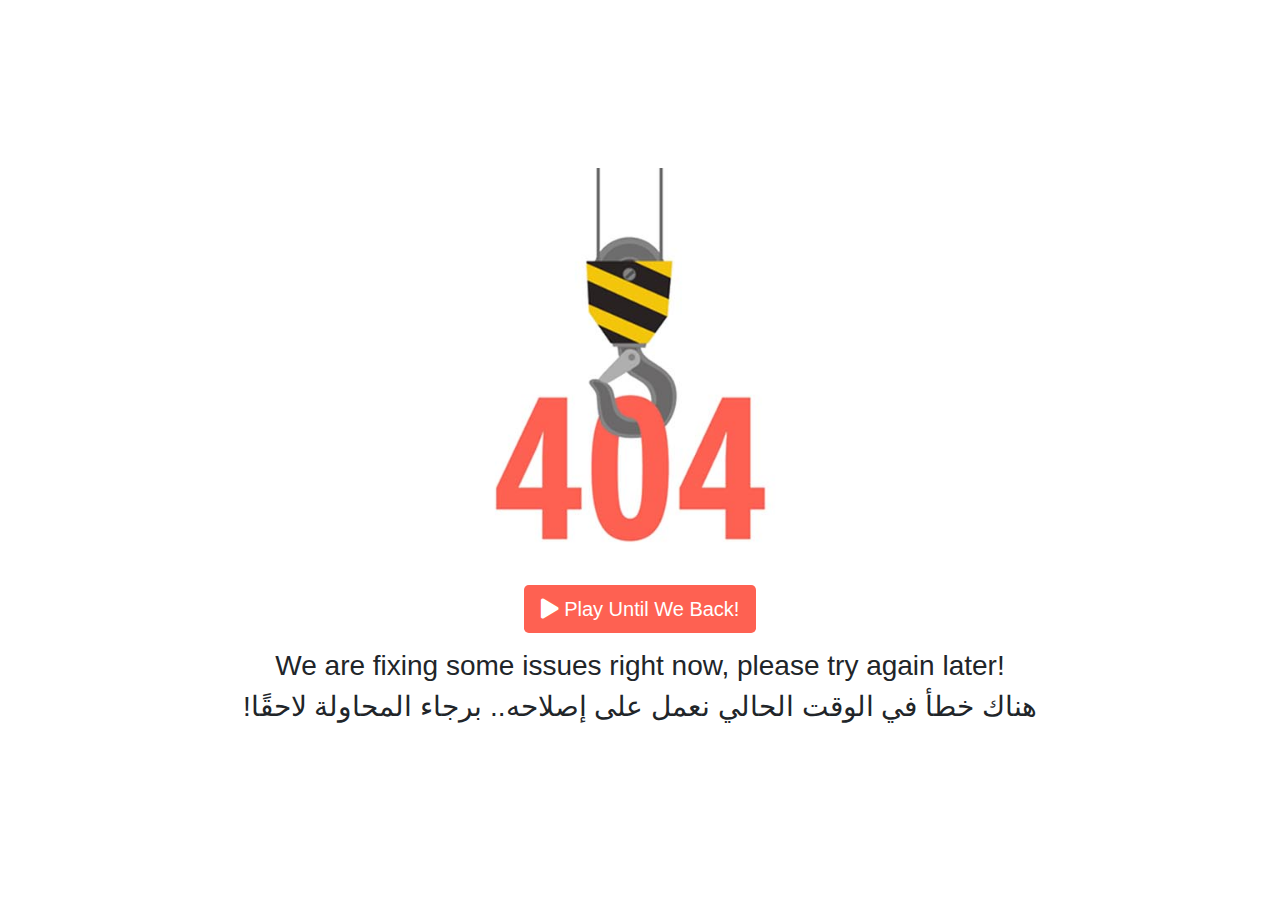
<file: index.html>
<!DOCTYPE html>
<html lang="en">
<head>
<meta charset="UTF-8">
<meta name="viewport" content="width=device-width, initial-scale=1.0">
<meta http-equiv="X-UA-Compatible" content="ie=edge">
<meta name="Description" content="Enter your description here"/>
<link rel="stylesheet" href="https://cdnjs.cloudflare.com/ajax/libs/font-awesome/5.15.3/css/all.min.css">
<link rel="stylesheet" href="https://cdnjs.cloudflare.com/ajax/libs/twitter-bootstrap/4.6.0/css/bootstrap.min.css">
<link rel="stylesheet" href="css/style.css">

<title>Title</title>
</head>
<body class="row no-gutters justify-content-center align-items-center vh-100">
    <div class="container-fluid">
        
        <div class="row no-gutters justify-content-center">
            <div class="col-12 text-center mb-3">

                    <img src="404.jpg" class="w-100 404_image"  alt="">
                    <button id="tic_play" class="btn btn-main btn-lg"><i class="fa fa-play" aria-hidden="true"></i> Play Until We Back!</button>
            </div>
            <div class="col-12 my-5" id="tic_div">
                <div class="board__settings"><i class="fa fa-cog board__settings-cog"></i>
                    <h1 class="board__header-settings">Choose Player
                        <div class="board__row">
                            <div class="board__settings__choice-cross"></div>
                            <div class="board__settings__choice-nought"></div>
                        </div>
                    </h1>
                </div>
                <div class="board__difficulty"><i class="fa fa-cog board__settings-cog"></i>
                    <h1 class="board__header-difficulty">Select Difficulty</h1>
                    <div class="board__difficulty__button-easy" id="easy">Easy</div>
                    <div class="board__difficulty__button-medium" id="medium">Medium</div>
                    <div class="board__difficulty__button-hard" id="hard">Hard</div>
                </div>
                <div class="board">
                    <div class="board__row">
                        <input class="board__slot-hidden" type="radio"/>
                        <label class="board__slot" id="0"></label>
                        <input class="board__slot-hidden" type="radio"/>
                        <label class="board__slot" id="1"></label>
                        <input class="board__slot-hidden" type="radio"/>
                        <label class="board__slot" id="2"></label>
                    </div>
                    <div class="board__row">
                        <input class="board__slot-hidden" type="radio"/>
                        <label class="board__slot" id="3"></label>
                        <input class="board__slot-hidden" type="radio"/>
                        <label class="board__slot" id="4"></label>
                        <input class="board__slot-hidden" type="radio"/>
                        <label class="board__slot" id="5"></label>
                    </div>
                    <div class="board__row">
                        <input class="board__slot-hidden" type="radio"/>
                        <label class="board__slot" id="6"></label>
                        <input class="board__slot-hidden" type="radio"/>
                        <label class="board__slot" id="7"></label>
                        <input class="board__slot-hidden" type="radio"/>
                        <label class="board__slot" id="8"></label>
                    </div>
                </div>
            </div>
            <!-- <div class="col-12 text-center hidden" style="opacity: 0;">
                <div class="caption">
                    
                    <h3>We are fixing some issues right now, please try again later!</h3>
                </div>
            </div>
            <div class="col-12 text-center hidden" style="opacity: 0;">
                <div class="caption">
                    
                    <h3>We are fixing some issues right now, please try again later!</h3>
                    <h3>!هناك خطأ في الوقت الحالي نعمل على إصلاحه.. برجاء المحاولة لاحقًا</h3>
                </div>
            </div> -->
            <div class="col-12 text-center">
                <div class="caption">
                    
                    <h3>We are fixing some issues right now, please try again later!</h3>
                    <h3>!هناك خطأ في الوقت الحالي نعمل على إصلاحه.. برجاء المحاولة لاحقًا</h3>
                </div>
            </div>
            
        </div>
    </div>

<script src="https://cdnjs.cloudflare.com/ajax/libs/jquery/3.5.1/jquery.min.js"></script>
<script src="https://cdnjs.cloudflare.com/ajax/libs/popper.js/1.16.1/umd/popper.min.js"></script>
<script src="https://cdnjs.cloudflare.com/ajax/libs/twitter-bootstrap/4.6.0/js/bootstrap.min.js"></script>
<script src="js/script.js"></script>

</body>
</html>
</file>
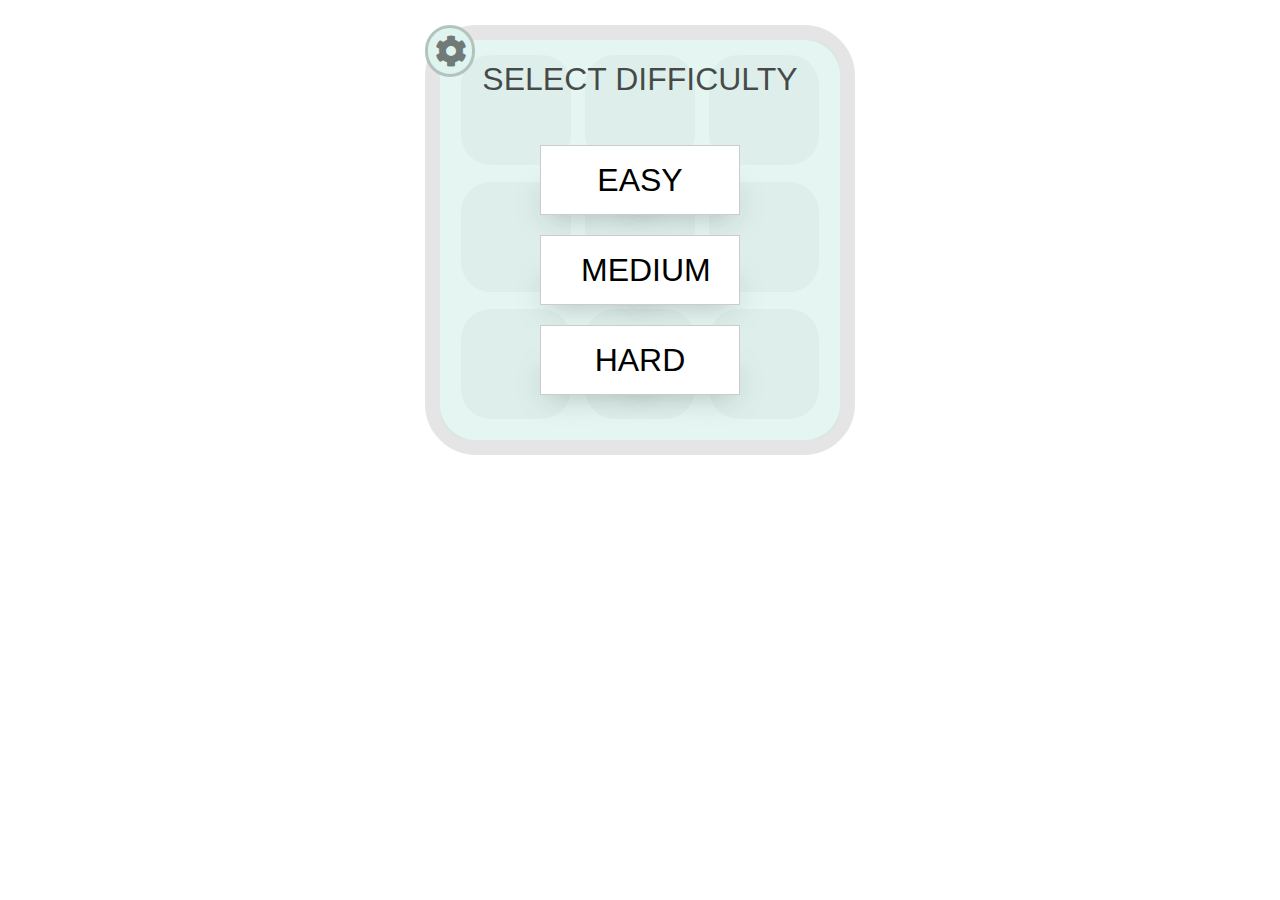
<file: demo.html>
<!DOCTYPE html>
<html lang="en">
<head>
    <meta charset="UTF-8">
    <meta http-equiv="X-UA-Compatible" content="IE=edge">
    <meta name="viewport" content="width=device-width, initial-scale=1.0">
    <link rel="stylesheet" href="https://cdnjs.cloudflare.com/ajax/libs/font-awesome/5.15.3/css/all.min.css">
    <link rel="stylesheet" href="https://cdnjs.cloudflare.com/ajax/libs/twitter-bootstrap/4.6.0/css/bootstrap.min.css">
    <title>Document</title>
    <style>

.board-default, .board__difficulty, .board__settings, .board {
  width: 250px;
  height: 250px;
  display: flex;
  justify-content: center;
  align-content: center;
  flex-direction: column;
  text-align: center;
  border-radius: 30px;
  background-color: rgba(255, 255, 255, 0.4);
}
.board-default:before, .board__difficulty:before, .board__settings:before, .board:before {
  content: "";
  position: absolute;
  z-index: -1;
  top: -15px;
  left: -15px;
  right: -15px;
  bottom: -15px;
  border-radius: 51px;
  border: 15px solid rgba(0, 0, 0, 0.05);
}
@media (min-width: 450px) {
  .board-default, .board__difficulty, .board__settings, .board {
    width: 400px;
    height: 400px;
  }
}

.board {
  position: relative;
  margin: 40px auto;
}

.board__wrapper {
  display: inline-flex;
}

.board__row {
  display: block;
}

.board__slot-hidden {
  display: none;
}

.board__slot {
  display: inline-block;
  height: 60px;
  width: 60px;
  box-sizing: border-box;
  position: relative;
  cursor: pointer;
  border-radius: 15px;
  background-color: rgba(0, 0, 0, 0.15);
  margin: 5px;
}
@media (min-width: 450px) {
  .board__slot {
    height: 110px;
    width: 110px;
    border-radius: 30px;
  }
}
.board__slot:hover {
  background-color: rgba(0, 0, 0, 0.1);
}
.board__slot:active {
  border: 2px solid rgba(0, 0, 0, 0.09);
}

.board__settings {
  position: absolute;
  margin: auto;
  right: 0;
  left: 0;
  z-index: 3;
  text-align: center;
  visibility: hidden;
  background-color: #dff4ef;
}

.board__settings-cog {
  position: absolute;
  top: -15px;
  left: -15px;
  width: 50px;
  font-size: 2em;
  background-color: #e0f4ef;
  border-radius: 50%;
  border: 10px solid #e0f4ef;
  cursor: pointer;
  z-index: 9;
  color: rgba(0, 0, 0, 0.5);
}
.board__settings-cog:hover {
  box-shadow: 1px 1px 2px 5px rgba(0, 0, 0, 0.05);
}
.board__settings-cog:after {
  content: "";
  position: absolute;
  top: -10px;
  left: -10px;
  right: -10px;
  bottom: -10px;
  border-radius: 51px;
  border: 3px solid rgba(0, 0, 0, 0.2);
}

.board__settings__choice, .board__settings__choice-nought, .board__settings__choice-cross {
  display: inline-block;
  height: 60px;
  width: 60px;
  box-sizing: border-box;
  position: relative;
  cursor: pointer;
  border-radius: 15px;
  background-color: rgba(0, 0, 0, 0.15);
  margin: 5px;
  z-index: 99;
  padding-top: 8px;
}
@media (min-width: 450px) {
  .board__settings__choice, .board__settings__choice-nought, .board__settings__choice-cross {
    height: 110px;
    width: 110px;
    border-radius: 30px;
  }
}
.board__settings__choice-cross {
  font-size: 0.7em;
}

.board__settings__choice-nought {
  font-size: 0.2em;
}

.board__settings__choice:hover, .board__settings__choice-cross:hover, .board__settings__choice-nought:hover {
  background-color: rgba(0, 0, 0, 0.1);
}
.board__settings__choice:active, .board__settings__choice-cross:active, .board__settings__choice-nought:active {
  border: 2px solid rgba(0, 0, 0, 0.09);
}

.board__settings__choice-cross {
  font-family: "FontAwesome";
  font-size: 2.3em;
  cursor: pointer;
}
@media (min-width: 450px) {
  .board__settings__choice-cross {
    font-size: 3em;
    top: 15px;
  }
}
.board__settings__choice-cross:before {
  color: white;
  content: "X";
}

.board__settings__choice-nought {
  font-family: "FontAwesome";
  font-size: 2.3em;
  cursor: pointer;
}
@media (min-width: 450px) {
  .board__settings__choice-nought {
    font-size: 2.8em;
    top: 10px;
  }
}
.board__settings__choice-nought:before {
  color: white;
  content: "O";
}

.board__difficulty {
  position: absolute;
  margin: auto;
  right: 0;
  left: 0;
  z-index: 2;
  text-align: center;
  background-color: rgba(223, 244, 239, 0.8);
}

.board__header, .board__header-difficulty, .board__header-settings {
  font-family: "PT Sans", Arial, sans-serif;
  color: rgba(0, 0, 0, 0.7);
  font-size: 1.5em;
  position: absolute;
  top: 20px;
  left: 0;
  right: 0;
  text-transform: uppercase;
}
@media (min-width: 450px) {
  .board__header, .board__header-difficulty, .board__header-settings {
    font-size: 2em;
  }
}
.board__difficulty__button, .board__difficulty__button-hard, .board__difficulty__button-medium, .board__difficulty__button-easy {
  position: relative;
  display: block;
  margin: 10px auto;
  padding: 5px;
  font-family: "PT Sans", arial, sans-serif;
  font-size: 1em;
  width: 150px;
  background-color: #fff;
  border: 1px solid #ccc;
  color: #000;
  text-transform: uppercase;
}
.board__difficulty__button:before, .board__difficulty__button-hard:before, .board__difficulty__button-medium:before, .board__difficulty__button-easy:before, .board__difficulty__button:after, .board__difficulty__button-hard:after, .board__difficulty__button-medium:after, .board__difficulty__button-easy:after {
  content: "";
  position: absolute;
  z-index: -2;
  transition: all 250ms ease-out;
  bottom: 15px;
  width: 50%;
  height: 20%;
  box-shadow: 0 10px 30px rgba(31, 31, 31, 0.5);
}
.board__difficulty__button:before, .board__difficulty__button-hard:before, .board__difficulty__button-medium:before, .board__difficulty__button-easy:before {
  left: 8px;
  transform: rotate(-3deg);
}
.board__difficulty__button:after, .board__difficulty__button-hard:after, .board__difficulty__button-medium:after, .board__difficulty__button-easy:after {
  right: 8px;
  transform: rotate(3deg);
}
.board__difficulty__button:hover, .board__difficulty__button-hard:hover, .board__difficulty__button-medium:hover, .board__difficulty__button-easy:hover {
  border-color: transparent;
  cursor: pointer;
}
.board__difficulty__button:hover:before, .board__difficulty__button-hard:hover:before, .board__difficulty__button-medium:hover:before, .board__difficulty__button-easy:hover:before, .board__difficulty__button:hover:after, .board__difficulty__button-hard:hover:after, .board__difficulty__button-medium:hover:after, .board__difficulty__button-easy:hover:after {
  box-shadow: 0 15px 12px rgba(31, 31, 31, 0.7);
}
.board__difficulty__button-easy {
  margin-top: 70px;
}

@media (min-width: 450px) {
  .board__difficulty__button, .board__difficulty__button-hard, .board__difficulty__button-medium, .board__difficulty__button-easy {
    padding: 10px 40px;
    font-size: 2em;
    width: 200px;
  }
}

.nought:before, .cross:before {
  font-family: "FontAwesome";
  font-size: 3em;
  position: absolute;
  top: 0;
  bottom: 0;
  left: 0px;
  right: 0px;
  cursor: default;
}
@media (min-width: 450px) {
  .nought:before, .cross:before {
    font-size: 5em;
    /* top: 15px; */
  }
}

.nought:before {
  content: "O";
}

.cross:before {
  content: "X";
}

.computer-color {
  color: rgba(255, 255, 255, 0.5);
}

.player-color {
  color: white;
}

/* Animations */
.slideUp {
  animation: slideUp 1s ease-in-out;
  animation-fill-mode: forwards;
}

.slideDown {
  animation: slideDown 1s ease-in-out;
  animation-fill-mode: forwards;
}

@keyframes slideUp {
  0% {
    transform: translateY(0);
  }
  100% {
    transform: translateY(-500px);
  }
}
@keyframes slideDown {
  0% {
    transform: translateY(-500px);
  }
  100% {
    transform: translateY(0);
  }
}
    </style>
</head>
<body>
    
    <div class="board__settings"><i class="fa fa-cog board__settings-cog"></i>
        <h1 class="board__header-settings">Choose Player
            <div class="board__row">
                <div class="board__settings__choice-cross"></div>
                <div class="board__settings__choice-nought"></div>
            </div>
        </h1>
    </div>
    <div class="board__difficulty"><i class="fa fa-cog board__settings-cog"></i>
        <h1 class="board__header-difficulty">Select Difficulty</h1>
        <div class="board__difficulty__button-easy" id="easy">Easy</div>
        <div class="board__difficulty__button-medium" id="medium">Medium</div>
        <div class="board__difficulty__button-hard" id="hard">Hard</div>
    </div>
    <div class="board">
        <div class="board__row">
            <input class="board__slot-hidden" type="radio"/>
            <label class="board__slot" id="0"></label>
            <input class="board__slot-hidden" type="radio"/>
            <label class="board__slot" id="1"></label>
            <input class="board__slot-hidden" type="radio"/>
            <label class="board__slot" id="2"></label>
        </div>
        <div class="board__row">
            <input class="board__slot-hidden" type="radio"/>
            <label class="board__slot" id="3"></label>
            <input class="board__slot-hidden" type="radio"/>
            <label class="board__slot" id="4"></label>
            <input class="board__slot-hidden" type="radio"/>
            <label class="board__slot" id="5"></label>
        </div>
        <div class="board__row">
            <input class="board__slot-hidden" type="radio"/>
            <label class="board__slot" id="6"></label>
            <input class="board__slot-hidden" type="radio"/>
            <label class="board__slot" id="7"></label>
            <input class="board__slot-hidden" type="radio"/>
            <label class="board__slot" id="8"></label>
        </div>
    </div>
    <script src="https://cdnjs.cloudflare.com/ajax/libs/jquery/3.5.1/jquery.slim.min.js"></script>
    <script src="https://cdnjs.cloudflare.com/ajax/libs/popper.js/1.16.1/umd/popper.min.js"></script>
    <script src="https://cdnjs.cloudflare.com/ajax/libs/twitter-bootstrap/4.6.0/js/bootstrap.min.js"></script>
    <script>
        /* Globals */
var NUM_ROWS = 3,
  	NUM_COLS = 3,
  	NUM_SQUARES = NUM_ROWS * NUM_COLS,
  	GAMEBOARD = new Array(NUM_SQUARES),
    WIN_COMBOS = [[0,1,2],[3,4,5],[6,7,8],[0,3,6],
                  [1,4,7],[2,5,8],[0,4,8],[2,4,6]],
  	MAX_DEPTH,
  	AI_MOVE,
    PLAYER_CLASS = 'cross',
    COMPUTER_CLASS = 'nought',
    RUNNING = false;

$(document).ready(function() {
	/* Start a new game */
	new_game();

  /* Settings cog clicked, show the settings menu */
  $(".board__settings-cog").click(function() {
    if ($(".board__settings").css('visibility') == 'hidden') {
      $(".board__settings").css('visibility', 'visible');
    } else {
      $(".board__settings").css('visibility', 'hidden');
    }
  });

  /* Player class has been switched from the settings menu */
  $(".board__settings__choice-cross").click(function() {
    PLAYER_CLASS = 'cross';
    COMPUTER_CLASS = 'nought';
    $(".board__settings").css('visibility', 'hidden');
    console.log('set class to cross');
  });

  $(".board__settings__choice-nought").click(function() {
    PLAYER_CLASS = 'nought';
    COMPUTER_CLASS = 'cross';
    $(".board__settings").css('visibility', 'hidden');
  });

  /* Difficulty selected */
  $("div[class*=board__difficulty__button]").click(function() {
    var difficulty = $(this).attr("id");

    if (difficulty === 'easy') MAX_DEPTH = 1;
    else if (difficulty === 'medium') MAX_DEPTH = 3;
    else MAX_DEPTH = 6;

    $(".board__difficulty").removeClass('slideDown').addClass('slideUp');
    new_game();

  });

	/* Process a square being clicked */
  $(".board__slot").click(function() {
    if (RUNNING) {
  		var pos = Number($(this).attr("id"));

  		/* If the square is empty, process the click */
  		if (GAMEBOARD[pos] == "") {
  			$(this).addClass(PLAYER_CLASS + ' player-color');
  			GAMEBOARD[pos] = "X";

  			if (full(GAMEBOARD)) {
          RUNNING = false;
  				$(".board__header-difficulty").html("It's a tie!");
          $(".board__difficulty").removeClass('slideUp').addClass('slideDown');
  			} else if (wins(GAMEBOARD, "X")) {
          RUNNING = false;
  				$(".board__header-difficulty").html("You win!");
          $(".board__difficulty").removeClass('slideUp').addClass('slideDown');
  			} else {
  				minimax(GAMEBOARD, "O", 0);
  				GAMEBOARD[AI_MOVE] = "O";
  				$(".board__slot[id=" + AI_MOVE + "]").addClass(COMPUTER_CLASS + ' computer-color');

  				if (wins(GAMEBOARD, "O")) {
            RUNNING = false;
  					$(".board__header-difficulty").html("You lost!");
            $(".board__difficulty").removeClass('slideUp').addClass('slideDown');
  				}
  			}
  		}
    }
	});
});

/* Starts a new game */
function new_game() {
	/* Clear the table */
	$(".board__slot").each(function() {
		$(this).removeClass(PLAYER_CLASS + ' player-color computer-color ' + COMPUTER_CLASS);
	});

	/* Clear the gameboard */
	for (var i = 0; i < NUM_SQUARES; i++) {
		GAMEBOARD[i] = "";
	}

  RUNNING = true;
}

/* For a given state of the board, returns all the available moves */
function get_available_moves(state) {
	var all_moves = Array.apply(null, {length: NUM_SQUARES}).map(Number.call, Number);
	return all_moves.filter(function(i) { return state[i] == ""; });
}

/* Given a state of the board, returns true if the board is full */
function full(state) {
	return !get_available_moves(state).length;
}

/* Given a state of the board, returns true if the specified player has won */
function wins(state, player) {
	var win;

	for (var i = 0; i < WIN_COMBOS.length; i++) {
		win = true;
		for (var j = 0; j < WIN_COMBOS[i].length; j++) {
			if (state[WIN_COMBOS[i][j]] != player) {
				win = false;
			}
		}
		if (win) {
			return true;
		}
	}
	return false;
}

/* Given a state of the board, returns true if the board is full or a player has won */
function terminal(state) {
	return full(state) || wins(state, "X") || wins(state, "O");
}

/* Returns the value of a state of the board */
function score(state) {
	if (wins(state, "X")) {
		return 10;
	} else if (wins(state, "O")) {
		return -10;
	} else {
		return 0;
	}
}

/* Finds the optimal decision for the AI */
function minimax(state, player, depth) {
	if (depth >= MAX_DEPTH || terminal(state)) {
		return score(state);
	}

	var max_score,
		min_score,
		scores = [],
		moves = [],
		opponent = (player == "X") ? "O" : "X",
		successors = get_available_moves(state);

	for (var s in successors) {
		var possible_state = state;
		possible_state[successors[s]] = player;
		scores.push(minimax(possible_state, opponent, depth + 1));
		possible_state[successors[s]] = "";
		moves.push(successors[s]);
	}

	if (player == "X") {
		AI_MOVE = moves[0];
		max_score = scores[0];
		for (var s in scores) {
			if (scores[s] > max_score) {
				max_score = scores[s];
				AI_MOVE = moves[s];
			}
		}
		return max_score;
	} else {
		AI_MOVE = moves[0];
		min_score = scores[0];
		for (var s in scores) {
			if (scores[s] < min_score) {
				min_score = scores[s];
				AI_MOVE = moves[s];
			}
		}
		return min_score;
	}
}

    </script>
</body>
</html>
</file>
<file: css/style.css>
.btn-main{
    background-color:#fe6152;
    color: #fff;
}
.btn-main:hover{
    background-color:#fe6152;
    color: #fff;
}
/* 
.btn-play button{
    position: absolute;
    top: 50%;
    left: 50%;
} */
.board-default, .board__difficulty, .board__settings, .board {
  width: 250px;
  height: 250px;
  display: flex;
  justify-content: center;
  align-content: center;
  flex-direction: column;
  text-align: center;
  border-radius: 30px;
  background-color: rgba(255, 255, 255, 0.4);
}
.board-default:before, .board__difficulty:before, .board__settings:before, .board:before {
  content: "";
  position: absolute;
  z-index: -1;
  top: -15px;
  left: -15px;
  right: -15px;
  bottom: -15px;
  border-radius: 51px;
  border: 15px solid rgba(0, 0, 0, 0.05);
}
@media (min-width: 450px) {
  .board-default, .board__difficulty, .board__settings, .board {
    width: 400px;
    height: 400px;
  }
}

.board {
  position: relative;
  margin: 0 auto;
}

.board__wrapper {
  display: inline-flex;
}

.board__row {
  display: block;
}

.board__slot-hidden {
  display: none;
}

.board__slot {
  display: inline-block;
  height: 60px;
  width: 60px;
  box-sizing: border-box;
  position: relative;
  cursor: pointer;
  border-radius: 15px;
  background-color: rgba(0, 0, 0, 0.15);
  margin: 5px;
}
@media (min-width: 450px) {
  .board__slot {
    height: 110px;
    width: 110px;
    border-radius: 30px;
  }
}
.board__slot:hover {
  background-color: rgba(0, 0, 0, 0.1);
}
.board__slot:active {
  border: 2px solid rgba(0, 0, 0, 0.09);
}

.board__settings {
  position: absolute;
  margin: auto;
  right: 0;
  left: 0;
  z-index: 3;
  text-align: center;
  visibility: hidden;
  background-color: #fe6152;
}

.board__settings-cog {
  position: absolute;
  top: -30px;
  left: -30px;
  width: 50px;
  font-size: 2em;
  background-color: #e0f4ef;
  border-radius: 50%;
  border: 10px solid #e0f4ef;
  cursor: pointer;
  z-index: 9;
  color: rgba(0, 0, 0, 0.5);
}
.board__settings-cog:hover {
  box-shadow: 1px 1px 2px 5px rgba(0, 0, 0, 0.05);
}
.board__settings-cog:after {
  content: "";
  position: absolute;
  top: -10px;
  left: -10px;
  right: -10px;
  bottom: -10px;
  border-radius: 51px;
  border: 3px solid rgba(0, 0, 0, 0.2);
}

.board__settings__choice, .board__settings__choice-nought, .board__settings__choice-cross {
  display: inline-block;
  height: 60px;
  width: 60px;
  box-sizing: border-box;
  position: relative;
  cursor: pointer;
  border-radius: 15px;
  background-color: rgba(0, 0, 0, 0.15);
  margin: 5px;
  z-index: 99;
  padding-top: 8px;
}
@media (min-width: 450px) {
  .board__settings__choice, .board__settings__choice-nought, .board__settings__choice-cross {
    height: 110px;
    width: 110px;
    border-radius: 30px;
  }
}
.board__settings__choice-cross {
  font-size: 0.7em;
}

.board__settings__choice-nought {
  font-size: 0.2em;
}

.board__settings__choice:hover, .board__settings__choice-cross:hover, .board__settings__choice-nought:hover {
  background-color: rgba(0, 0, 0, 0.1);
}
.board__settings__choice:active, .board__settings__choice-cross:active, .board__settings__choice-nought:active {
  border: 2px solid rgba(0, 0, 0, 0.09);
}

.board__settings__choice-cross {
  font-family: "FontAwesome";
  font-size: 2.3em;
  cursor: pointer;
}
@media (min-width: 450px) {
  .board__settings__choice-cross {
    font-size: 3em;
    top: 15px;
  }
}
.board__settings__choice-cross:before {
  color: white;
  content: "X";
}

.board__settings__choice-nought {
  font-family: "FontAwesome";
  font-size: 2.3em;
  cursor: pointer;
}
@media (min-width: 450px) {
  .board__settings__choice-nought {
    font-size: 2.8em;
    top: 10px;
  }
}
.board__settings__choice-nought:before {
  color: white;
  content: "O";
}

.board__difficulty {
  position: absolute;
  margin: auto;
  right: 0;
  left: 0;
  z-index: 2;
  text-align: center;
  background-color: rgba(151, 27, 27, 0.6);
}

.board__header, .board__header-difficulty, .board__header-settings {
  font-family: "PT Sans", Arial, sans-serif;
  color: #fff;
  font-size: 1.5em;
  position: absolute;
  top: 20px;
  left: 0;
  right: 0;
  text-transform: uppercase;
}
@media (min-width: 450px) {
  .board__header, .board__header-difficulty, .board__header-settings {
    font-size: 2em;
  }
}
.board__difficulty__button, .board__difficulty__button-hard, .board__difficulty__button-medium, .board__difficulty__button-easy {
  position: relative;
  display: block;
  margin: 10px auto;
  padding: 5px;
  font-family: "PT Sans", arial, sans-serif;
  font-size: 1em;
  width: 150px;
  background-color: #fff;
  border: 1px solid #ccc;
  color: #000;
  text-transform: uppercase;
}
.board__difficulty__button:before, .board__difficulty__button-hard:before, .board__difficulty__button-medium:before, .board__difficulty__button-easy:before, .board__difficulty__button:after, .board__difficulty__button-hard:after, .board__difficulty__button-medium:after, .board__difficulty__button-easy:after {
  content: "";
  position: absolute;
  z-index: -2;
  transition: all 250ms ease-out;
  bottom: 15px;
  width: 50%;
  height: 20%;
  box-shadow: 0 10px 30px rgba(31, 31, 31, 0.5);
}
.board__difficulty__button:before, .board__difficulty__button-hard:before, .board__difficulty__button-medium:before, .board__difficulty__button-easy:before {
  left: 8px;
  transform: rotate(-3deg);
}
.board__difficulty__button:after, .board__difficulty__button-hard:after, .board__difficulty__button-medium:after, .board__difficulty__button-easy:after {
  right: 8px;
  transform: rotate(3deg);
}
.board__difficulty__button:hover, .board__difficulty__button-hard:hover, .board__difficulty__button-medium:hover, .board__difficulty__button-easy:hover {
  border-color: transparent;
  cursor: pointer;
}
.board__difficulty__button:hover:before, .board__difficulty__button-hard:hover:before, .board__difficulty__button-medium:hover:before, .board__difficulty__button-easy:hover:before, .board__difficulty__button:hover:after, .board__difficulty__button-hard:hover:after, .board__difficulty__button-medium:hover:after, .board__difficulty__button-easy:hover:after {
  box-shadow: 0 15px 12px rgba(31, 31, 31, 0.7);
}
.board__difficulty__button-easy {
  margin-top: 70px;
}

@media (min-width: 450px) {
  .board__difficulty__button, .board__difficulty__button-hard, .board__difficulty__button-medium, .board__difficulty__button-easy {
    padding: 10px 40px;
    font-size: 2em;
    width: 200px;
  }
}

.nought:before, .cross:before {
  font-family: "FontAwesome";
  font-size: 3em;
  position: absolute;
  top: 0;
  bottom: 0;
  left: 0px;
  right: 0px;
  cursor: default;
}
@media (min-width: 450px) {
  .nought:before, .cross:before {
    font-size: 5em;
    /* top: 15px; */
  }
}

.nought:before {
  content: "O";
}

.cross:before {
  content: "X";
}

.computer-color {
  color: rgb(0, 0, 0);
}

.player-color {
  color: #fe6152;
}

/* Animations */
.slideUp {
  animation: slideUp 1s ease-in-out;
  animation-fill-mode: forwards;
}

.slideDown {
  animation: slideDown 1s ease-in-out;
  animation-fill-mode: forwards;
}

@keyframes slideUp {
  0% {
    transform: translateY(0);
  }
  100% {
    transform: translateY(-1000px);
  }
}
@keyframes slideDown {
  0% {
    transform: translateY(-500px);
  }
  100% {
    transform: translateY(0);
  }
}
</file>
